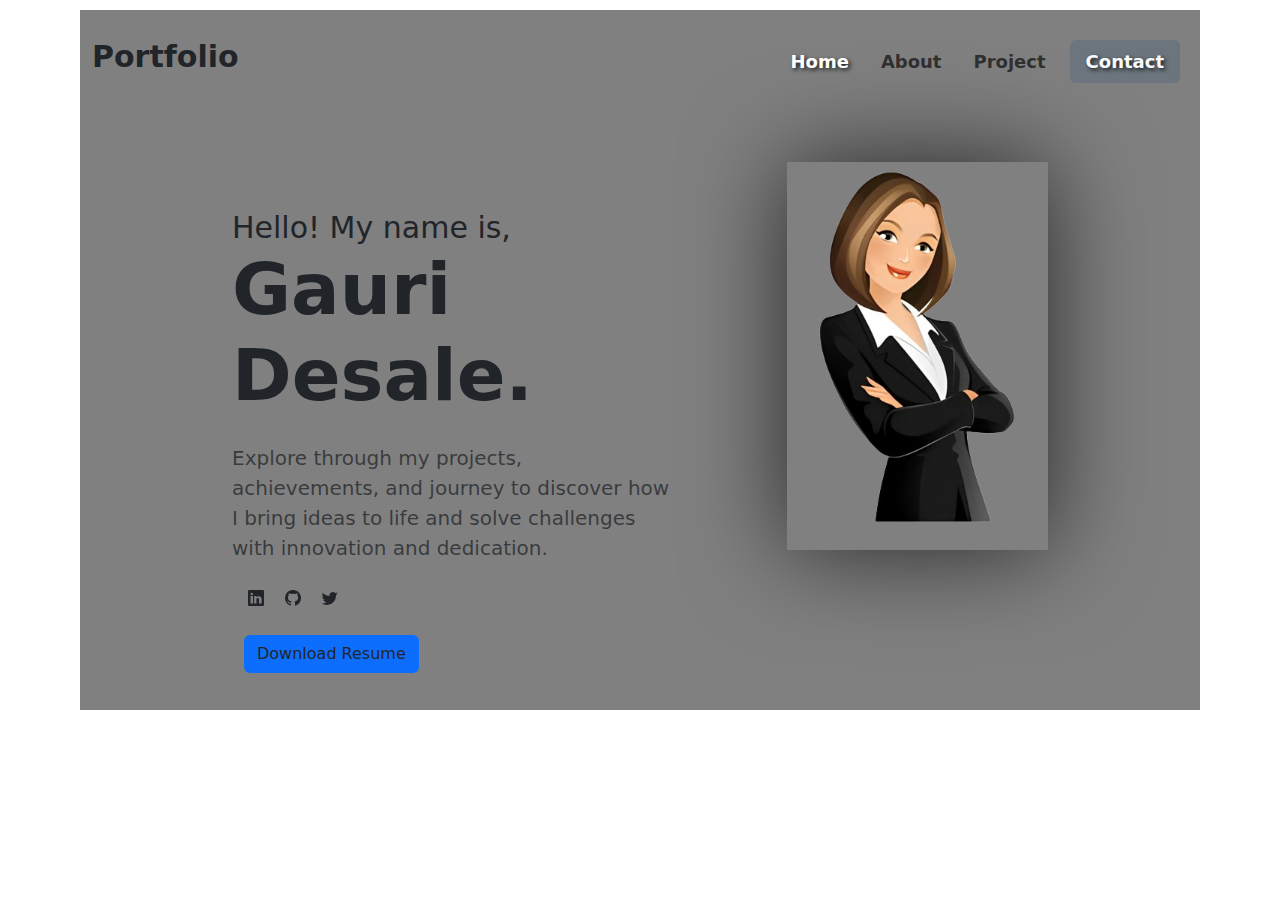
<file: index.html>
<!DOCTYPE html>
<html lang="en">

<head>
    <!-- Meta tags -->
    <meta charset="UTF-8">
    <meta name="viewport" content="width=device-width, initial-scale=1.0">

    <!-- Bootstrap CSS -->
    <link href="https://cdn.jsdelivr.net/npm/bootstrap@5.3.3/dist/css/bootstrap.min.css" rel="stylesheet"
        integrity="sha384-QWTKZyjpPEjISv5WaRU9OFeRpok6YctnYmDr5pNlyT2bRjXh0JMhjY6hW+ALEwIH" crossorigin="anonymous">
    <script src="https://cdn.jsdelivr.net/npm/bootstrap@5.3.3/dist/js/bootstrap.bundle.min.js"
        integrity="sha384-YvpcrYf0tY3lHB60NNkmXc5s9fDVZLESaAA55NDzOxhy9GkcIdslK1eN7N6jIeHz"
        crossorigin="anonymous"></script>
    <!-- Bootstrap Icons CSS -->
    <link rel="stylesheet" href="https://cdn.jsdelivr.net/npm/bootstrap-icons@1.11.3/font/bootstrap-icons.min.css">

    <!-- Favicon -->
    <link rel="shortcut icon" href="images/favi.png" type="image/x-icon">

    <!-- Custom CSS -->
    <link rel="stylesheet" href="styles.css">

    <title>Portfolio</title>
</head>


<body>
    <!-- Navbar -->
    <div id="box">
        <nav class="navbar navbar-expand-md navbar-light my-3">
            <div class=" container">
                <!-- Logo -->
                <a href="index.html" class="navbar-brand">
                    <h3 class="title fw-bold text-dark">
                        Portfolio</h3>
                </a>
                <!-- Navbar Toggler -->
                <button class="navbar-toggler" type="button" data-bs-toggle="collapse" data-bs-target="#main-nav"
                    aria-expanded="false" aria-controls="main-nav" aria-label="Toggle navigation">
                    <span class="navbar-toggler-icon"></span>
                </button>

                <!-- Navbar Links -->
                <div class="  navbar-collapse collapse justify-content-end align-center " id="main-nav">
                    <ul class="navbar-nav">
                        <li class="nav-item px-2">
                            <a href="index.html" class="nav-link fw-bold zoom-out">Home</a>
                        </li>
                        <li class="nav-item px-2">
                            <a href="about.html" class="nav-link fw-bold">About</a>
                        </li>
                        <li class="nav-item px-2">
                            <a href="project.html" class="nav-link fw-bold">Project</a>
                        </li>
                        <li class="nav-item px-2">
                            <a href="contact.html"
                                class="nav-link fw-bold btn text-light px-3 bg-secondary zoom-out">Contact</a>
                        </li>
                    </ul>
                </div>
            </div>
        </nav>


        <!-- content -->
        <section>
            <div id="intro">
                <div class="container-lg">
                    <div class="row justify-content-center ">
                        <div class="col-md-5 col-lg-5 pt-5 text-center text-md-start">
                            <!-- Introduction -->
                            <div>
                                <div class="display-5" style="font-size: 30px;"> Hello! My name is, </div>
                                <div class="display-2 fw-bold"> <span class="name">Gauri Desale.</span></div>

                            </div>
                            <!-- Description -->
                            <p class="lead my-4 text-muted "> Explore through my projects, achievements, and journey to
                                discover how I bring ideas to life and solve challenges with innovation and dedication.
                            </p>

                            <!-- Social Media Icons -->
                            <div class="text-md-start ">
                                <a href="https://linkedin.com/" class="icon-link"><i
                                        class="icons bi bi-linkedin text-dark px-3"></i></a>
                                <a href="https://github.com/" class="icon-link"><i
                                        class="bi bi-github text-dark px-3"></i></a>
                                <a href="https://twitter.com/" class="icon-link"><i
                                        class="bi bi-twitter text-dark px-3"></i></a>
                            </div>

                            <!-- Resume Download Button -->
                            <div class="container justify-content-center ">
                                <a href="gauri_desale_cv.pdf" download="Gauri_Desale_CV.pdf"
                                    class=" btn bg-primary mt-4 download_btn">Download Resume</a>
                            </div>
                        </div>
                        <div class="col-md-5 col-lg-4 pb-5 mb-5   text-center d-none d-md-none d-lg-block"
                            style="padding-left: 100px;">
                            <img src="images/main_img.png" alt="" class="img-fluid home_img">
                        </div>
                    </div>

                </div>

            </div>
        </section>



    </div>


    <!-- Bootstrap JS dependencies -->
    <script src="https://code.jquery.com/jquery-3.4.1.slim.min.js"
        integrity="sha384-J6qa4849blE2+poT4WnyKhv5vZF5SrPo0iEjwBvKU7imGFAV0wwj1yYfoRSJoZ+n"
        crossorigin="anonymous"></script>
    <script src="https://cdn.jsdelivr.net/npm/popper.js@1.16.0/dist/umd/popper.min.js"
        integrity="sha384-Q6E9RHvbIyZFJoft+2mJbHaEWldlvI9IOYy5n3zV9zzTtmI3UksdQRVvoxMfooAo"
        crossorigin="anonymous"></script>
    <script src="https://cdn.jsdelivr.net/npm/bootstrap@4.4.1/dist/js/bootstrap.min.js"
        integrity="sha384-wfSDF2E50Y2D1uUdj0O3uMBJnjuUD4Ih7YwaYd1iqfktj0Uod8GCExl3Og8ifwB6"
        crossorigin="anonymous"></script>
</body>

</html>
</file>
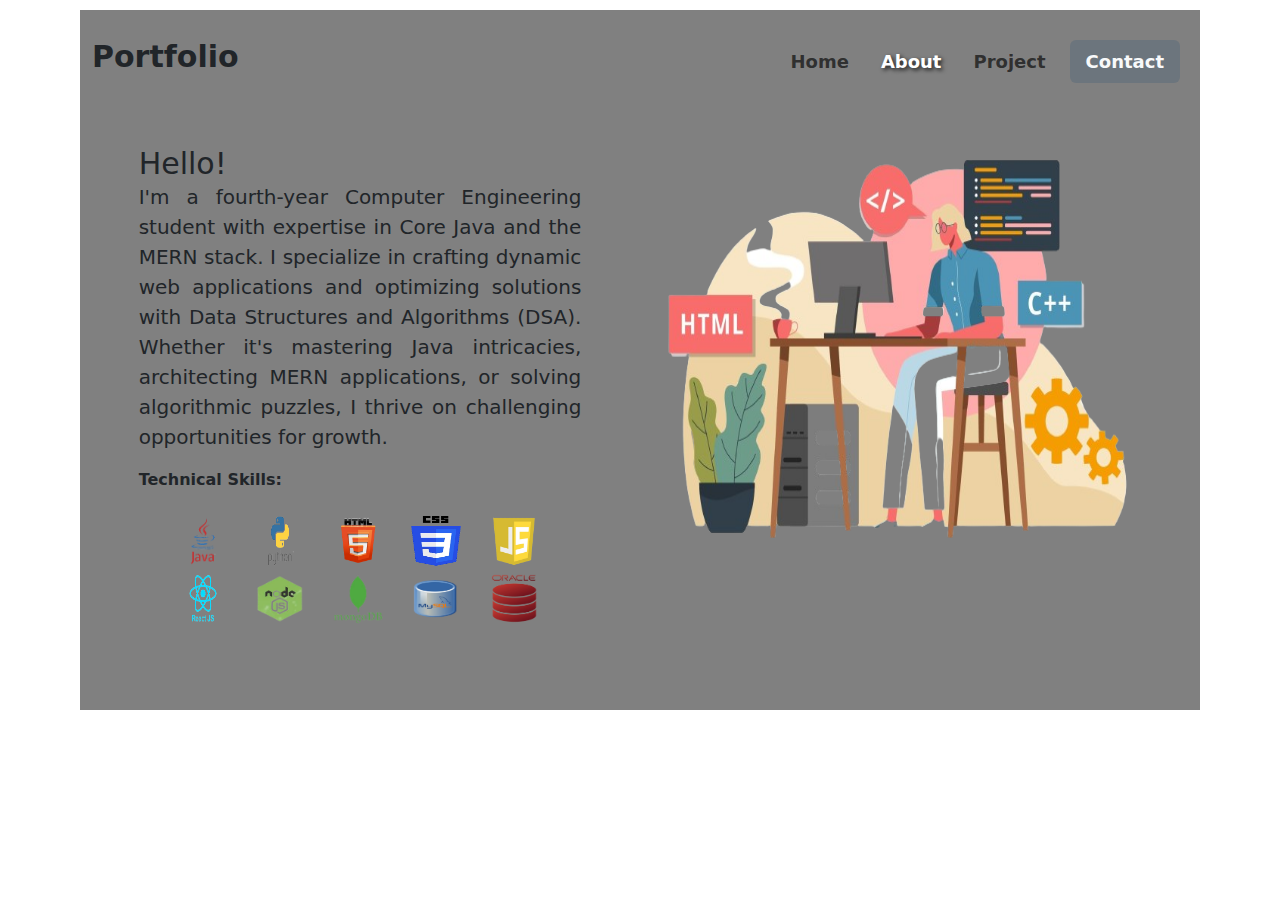
<file: about.html>
<!DOCTYPE html>
<html lang="en">

<head>
    <!-- Meta tags -->
    <meta charset="UTF-8">
    <meta name="viewport" content="width=device-width, initial-scale=1.0">

    <!-- Bootstrap CSS -->
    <link href="https://cdn.jsdelivr.net/npm/bootstrap@5.3.3/dist/css/bootstrap.min.css" rel="stylesheet"
        integrity="sha384-QWTKZyjpPEjISv5WaRU9OFeRpok6YctnYmDr5pNlyT2bRjXh0JMhjY6hW+ALEwIH" crossorigin="anonymous">
    <script src="https://cdn.jsdelivr.net/npm/bootstrap@5.3.3/dist/js/bootstrap.bundle.min.js"
        integrity="sha384-YvpcrYf0tY3lHB60NNkmXc5s9fDVZLESaAA55NDzOxhy9GkcIdslK1eN7N6jIeHz"
        crossorigin="anonymous"></script>
    <!-- Bootstrap Icons CSS -->
    <link rel="stylesheet" href="https://cdn.jsdelivr.net/npm/bootstrap-icons@1.11.3/font/bootstrap-icons.min.css">

    <!-- Favicon -->
    <link rel="shortcut icon" href="images/favi.png" type="image/x-icon">

    <!-- Custom CSS -->
    <link rel="stylesheet" href="styles.css">

    <title>Portfolio</title>
</head>

<body class="exception">
    <!-- Navbar -->
    <div id="box">
        <nav class="navbar navbar-expand-md navbar-light mt-3">
            <div class=" container">
                <!-- Logo -->
                <a href="index.html" class="navbar-brand">
                    <h3 class="title fw-bold text-dark">
                        Portfolio
                    </h3>
                </a>
                <!-- Navbar Toggler -->
                <button class="navbar-toggler" type="button" data-bs-toggle="collapse" data-bs-target="#main-nav"
                    aria-expanded="false" aria-controls="main-nav" aria-label="Toggle navigation">
                    <span class="navbar-toggler-icon"></span>
                </button>

                <!-- Navbar Links -->
                <div class=" navbar-collapse collapse justify-content-end align-center " id="main-nav">
                    <ul class="navbar-nav">
                        <li class="nav-item px-2">
                            <a href="index.html" class="nav-link fw-bold ">Home</a>
                        </li>
                        <li class="nav-item px-2 ">
                            <a href="about.html" class=" nav-link fw-bold zoom-out ">About</a>
                        </li>
                        <li class="nav-item px-2">
                            <a href="project.html" class="nav-link fw-bold">Project</a>
                        </li>
                        <li class="nav-item px-2">
                            <a href="contact.html" class="nav-link fw-bold btn text-light px-3 bg-secondary">Contact</a>
                        </li>
                    </ul>
                </div>
            </div>
        </nav>

        <!-- Introduction Section -->
        <section>
            <div id="intro">
                <div class="container-lg">
                    <div class="row justify-content-center ">
                        <div class="col-md-5 col-lg-5 pt-0 text-center text-md-start">
                            <!-- Heading and Description -->
                            <div>
                                <div class="display-5" style="font-size: 30px;"> Hello! </div>
                            </div>
                            <!-- Your introduction text -->
                            <p class="lead about_text d-sm-block d-lg-block">
                                I'm a fourth-year Computer Engineering student with expertise in Core Java and the MERN
                                stack. I specialize in crafting dynamic web applications and optimizing solutions with
                                Data Structures and Algorithms (DSA). Whether it's mastering Java intricacies,
                                architecting MERN applications, or solving algorithmic puzzles, I thrive on challenging
                                opportunities for growth.
                            </p>
                            <!-- Technical Skills -->
                            <div class=" text-md-start ">
                                <div class="lead-dark fw-bold mt-2 mb-4">
                                    Technical Skills:
                                </div>
                                <div class=" row justify-content-center">
                                    <div class="col-2">
                                        <img class="skills_img " src="images/java.png" alt="js">
                                    </div>

                                    <div class="col-2">
                                        <img class="skills_img " src="images/python.png" alt="js">
                                    </div>
                                    <div class="col-2">
                                        <img class="skills_img " src="images/html.png" alt="js">
                                    </div>
                                    <div class="col-2">
                                        <img class="skills_img " src="images/css.png" alt="js">
                                    </div>
                                    <div class="col-2">
                                        <img class="skills_img " src="images/js.png" alt="js">
                                    </div>

                                </div>
                                <div class="row mt-2 justify-content-center">

                                    <div class="col-2">
                                        <img class="skills_img " src="images/react.png" alt="js">
                                    </div>
                                    <div class="col-2">
                                        <img class="skills_img " src="images/nodejs.png" alt="js">
                                    </div>
                                    <div class="col-2">
                                        <img class="skills_img " src="images/mongo.png" alt="js">
                                    </div>
                                    <div class="col-2">
                                        <img class="skills_img " src="images/mysql.png" alt="js">
                                    </div>
                                    <div class="col-2">
                                        <img class="skills_img " src="images/oracle.png" alt="js">
                                    </div>

                                </div>
                            </div>
                        </div>
                        <!-- Image Section -->
                        <div class="col-md-5 col-lg-6 pb-5 mb-5   text-center d-none d-md-none d-lg-block"
                            style="padding-left: 70px; ">
                            <img src="images/about_img.png" alt="about_img" class="img-fluid "
                                style="height:25rem; width: 100%; ">
                        </div>
                    </div>

                </div>

            </div>
        </section>
    </div>


    <!-- Bootstrap JS dependencies -->
    <script src="https://code.jquery.com/jquery-3.4.1.slim.min.js"
        integrity="sha384-J6qa4849blE2+poT4WnyKhv5vZF5SrPo0iEjwBvKU7imGFAV0wwj1yYfoRSJoZ+n"
        crossorigin="anonymous"></script>
    <script src="https://cdn.jsdelivr.net/npm/popper.js@1.16.0/dist/umd/popper.min.js"
        integrity="sha384-Q6E9RHvbIyZFJoft+2mJbHaEWldlvI9IOYy5n3zV9zzTtmI3UksdQRVvoxMfooAo"
        crossorigin="anonymous"></script>
    <script src="https://cdn.jsdelivr.net/npm/bootstrap@4.4.1/dist/js/bootstrap.min.js"
        integrity="sha384-wfSDF2E50Y2D1uUdj0O3uMBJnjuUD4Ih7YwaYd1iqfktj0Uod8GCExl3Og8ifwB6"
        crossorigin="anonymous"></script>
</body>

</html>
</file>
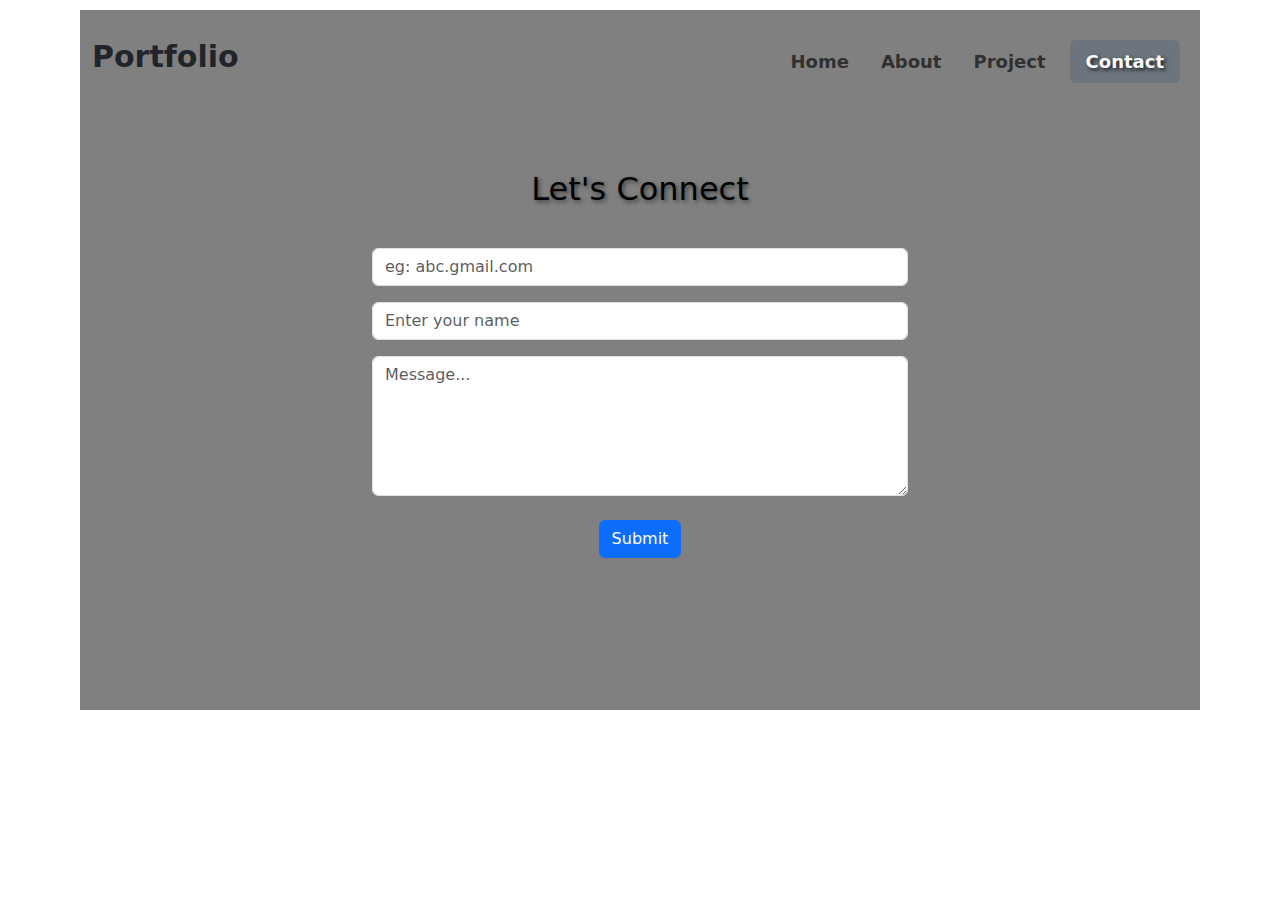
<file: contact.html>
<!DOCTYPE html>
<html lang="en">

<head>
    <meta charset="UTF-8">
    <meta name="viewport" content="width=device-width, initial-scale=1.0">

    <!-- Bootstrap CSS -->
    <link href="https://cdn.jsdelivr.net/npm/bootstrap@5.3.3/dist/css/bootstrap.min.css" rel="stylesheet"
        integrity="sha384-QWTKZyjpPEjISv5WaRU9OFeRpok6YctnYmDr5pNlyT2bRjXh0JMhjY6hW+ALEwIH" crossorigin="anonymous">
    <script src="https://cdn.jsdelivr.net/npm/bootstrap@5.3.3/dist/js/bootstrap.bundle.min.js"
        integrity="sha384-YvpcrYf0tY3lHB60NNkmXc5s9fDVZLESaAA55NDzOxhy9GkcIdslK1eN7N6jIeHz"
        crossorigin="anonymous"></script>
    <!-- Bootstrap Icons CSS -->
    <link rel="stylesheet" href="https://cdn.jsdelivr.net/npm/bootstrap-icons@1.11.3/font/bootstrap-icons.min.css">

    <!-- Custom CSS -->
    <link rel="stylesheet" href="styles.css">

    <!-- Favicon -->
    <link rel="shortcut icon" href="images/favi.png" type="image/x-icon">

    <title>Portfolio</title>
</head>

<body>
    <!-- Navbar -->
    <div id="box">
        <nav class="navbar navbar-expand-md navbar-light mt-3">
            <div class=" container">
                <!-- Logo -->
                <a href="index.html" class="navbar-brand">
                    <h3 class="title fw-bold text-dark">
                        Portfolio</h3>
                </a>
                <!-- Navbar Toggler -->
                <button class="navbar-toggler" type="button" data-bs-toggle="collapse" data-bs-target="#main-nav"
                    aria-expanded="false" aria-controls="main-nav" aria-label="Toggle navigation">
                    <span class="navbar-toggler-icon"></span>
                </button>


                <!-- Navbar Links -->
                <div class=" navbar-collapse collapse justify-content-end align-center " id="main-nav">
                    <ul class="navbar-nav">
                        <li class="nav-item px-2">
                            <a href="index.html" class="nav-link fw-bold ">Home</a>
                        </li>
                        <li class="nav-item px-2">
                            <a href="about.html" class="nav-link fw-bold">About</a>
                        </li>
                        <li class="nav-item px-2">
                            <a href="project.html" class="nav-link fw-bold">Project</a>
                        </li>
                        <li class="nav-item px-2">
                            <a href="contact.html"
                                class="nav-link fw-bold btn text-light px-3 bg-secondary zoom-out">Contact</a>
                        </li>
                    </ul>
                </div>
            </div>
        </nav>

        <!-- contact form -->
        <section id="contact">
            <div class="container-lg">
                <div class="text-center my-4">
                    <h2 class="contact-effect">Let's Connect</h2>
                </div>
                <div class="row justify-content-center ">
                    <div class="col-lg-6">
                        <form>
                            <div class="my-3"><input type="email" class="form-control" id="email"
                                    placeholder="eg: abc.gmail.com" required></div>

                            <div class="my-3">
                                <input type="text" class="form-control" id="name" placeholder="Enter your name"
                                    required>
                            </div>

                            <div><textarea id="query" class="form-control" style="height:140px"
                                    placeholder="Message..."></textarea></div>

                            <div class="my-4 text-center">
                                <button type="submit" class="btn btn-primary ">Submit</button>
                            </div>
                        </form>
                    </div>
                </div>
            </div>
        </section>
    </div>



    <!-- Bootstrap JS dependencies -->
    <script src="https://code.jquery.com/jquery-3.4.1.slim.min.js"
        integrity="sha384-J6qa4849blE2+poT4WnyKhv5vZF5SrPo0iEjwBvKU7imGFAV0wwj1yYfoRSJoZ+n"
        crossorigin="anonymous"></script>
    <script src="https://cdn.jsdelivr.net/npm/popper.js@1.16.0/dist/umd/popper.min.js"
        integrity="sha384-Q6E9RHvbIyZFJoft+2mJbHaEWldlvI9IOYy5n3zV9zzTtmI3UksdQRVvoxMfooAo"
        crossorigin="anonymous"></script>
    <script src="https://cdn.jsdelivr.net/npm/bootstrap@4.4.1/dist/js/bootstrap.min.js"
        integrity="sha384-wfSDF2E50Y2D1uUdj0O3uMBJnjuUD4Ih7YwaYd1iqfktj0Uod8GCExl3Og8ifwB6"
        crossorigin="anonymous"></script>
</body>

</html>
</file>
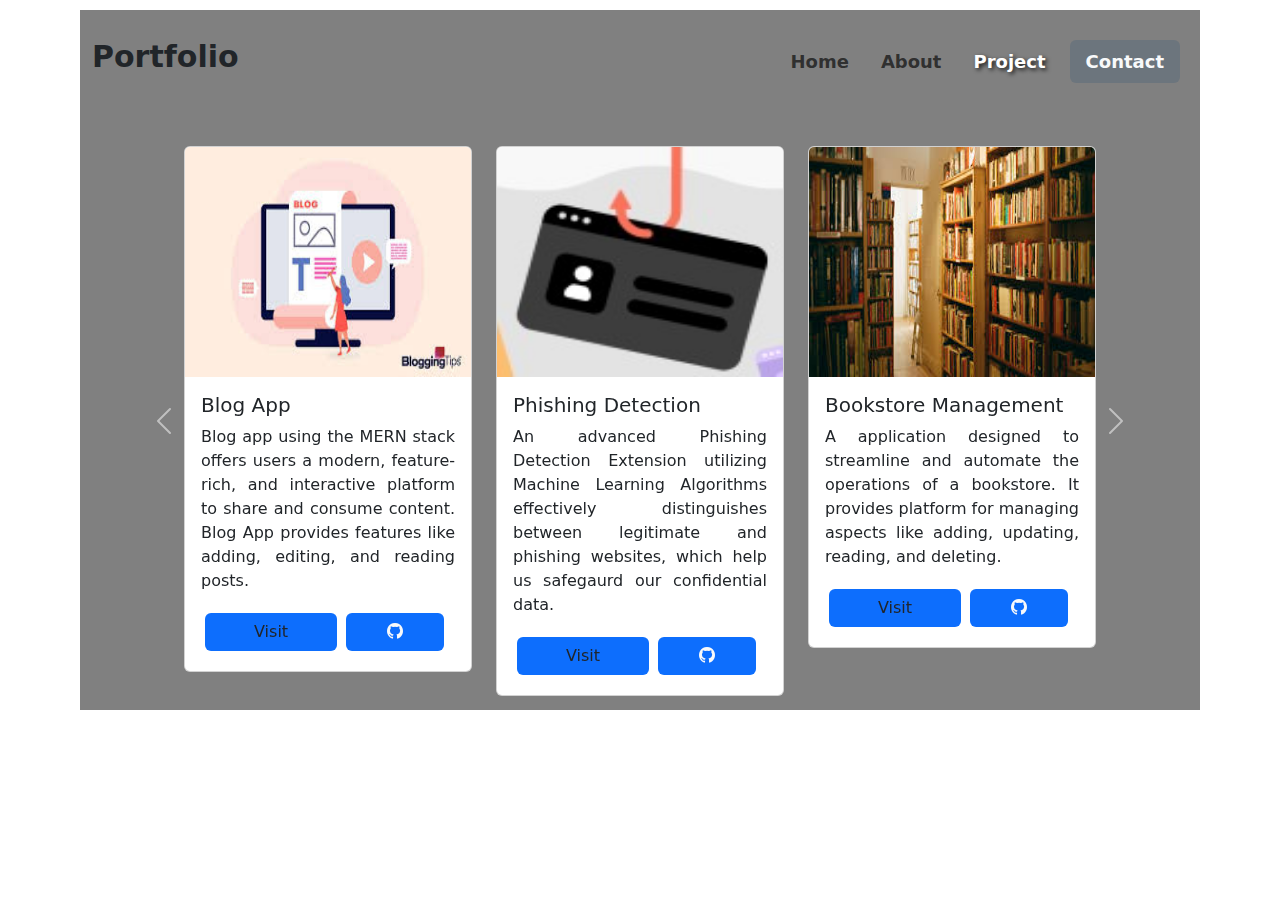
<file: project.html>
<!DOCTYPE html>
<html lang="en">

<head>
    <meta charset="UTF-8">
    <meta name="viewport" content="width=device-width, initial-scale=1.0">

    <!-- Bootstrap CSS -->
    <link href="https://cdn.jsdelivr.net/npm/bootstrap@5.3.3/dist/css/bootstrap.min.css" rel="stylesheet"
        integrity="sha384-QWTKZyjpPEjISv5WaRU9OFeRpok6YctnYmDr5pNlyT2bRjXh0JMhjY6hW+ALEwIH" crossorigin="anonymous">
    <script src="https://cdn.jsdelivr.net/npm/bootstrap@5.3.3/dist/js/bootstrap.bundle.min.js"
        integrity="sha384-YvpcrYf0tY3lHB60NNkmXc5s9fDVZLESaAA55NDzOxhy9GkcIdslK1eN7N6jIeHz"
        crossorigin="anonymous"></script>
    <!-- Bootstrap Icons CSS -->
    <link rel="stylesheet" href="https://cdn.jsdelivr.net/npm/bootstrap-icons@1.11.3/font/bootstrap-icons.min.css">

    <!-- Custom CSS -->
    <link rel="stylesheet" href="styles.css">

    <!-- Favicon -->
    <link rel="shortcut icon" href="images/favi.png" type="image/x-icon">

    <title>Portfolio</title>
</head>


<body>
    <div id="box">
        <!-- Navigation -->
        <nav class="navbar navbar-expand-md navbar-light mt-3">
            <div class=" container">
                <!-- Logo -->
                <a href="index.html" class="navbar-brand">
                    <h3 class="title fw-bold text-dark">
                        Portfolio</h3>
                </a>
                <!-- Navbar Toggler -->
                <button class="navbar-toggler" type="button" data-bs-toggle="collapse" data-bs-target="#main-nav"
                    aria-expanded="false" aria-controls="main-nav" aria-label="Toggle navigation">
                    <span class="navbar-toggler-icon"></span>
                </button>

                <!-- Navbar Links -->
                <div class=" navbar-collapse collapse justify-content-end align-center " id="main-nav">
                    <ul class="navbar-nav">
                        <li class="nav-item px-2">
                            <a href="index.html" class="nav-link fw-bold ">Home</a>
                        </li>
                        <li class="nav-item px-2">
                            <a href="about.html" class="nav-link fw-bold">About</a>
                        </li>
                        <li class="nav-item px-2">
                            <a href="project.html" class="nav-link fw-bold zoom-out">Project</a>
                        </li>
                        <li class="nav-item px-2">
                            <a href="contact.html" class="nav-link fw-bold btn text-light px-3 bg-secondary">Contact</a>
                        </li>
                    </ul>
                </div>
            </div>
        </nav>
        <!-- Content -->
        <section>
            <!-- Large Screen Carousel -->

            <div id="carouselExample" class="carousel slide d-none d-sm-block">
                <div class="carousel-inner">
                    <div class="carousel-item ">
                        <div class="d-flex justify-content-center">
                            <div class="row">
                                <div class="col-md-4">
                                    <div class="card" style="width: 18rem;">
                                        <img src="images/yt.jpeg" class="card-img-top" alt="..." style="height: 230px;">
                                        <div class="card-body">
                                            <h5 class="card-title">Youtube-clone</h5>
                                            <p class="card-text about_text">Utilizing the MERN stack
                                                showcasing proficiency in web development, database
                                                management,integration of modern technologies for seamless video
                                                streaming and user interaction.</p>
                                            <a href="#" class="btn bg-primary px-5 m-1  ">Visit</a>
                                            <a href="https://github.com/" class="btn bg-primary px-4"><i
                                                    class="bi bi-github text-light px-3"></i></a>

                                        </div>
                                    </div>
                                </div>
                                <div class="col-md-4">
                                    <div class="card" style="width: 18rem;">
                                        <img src="images/sorting_vis.png" class="card-img-top" alt="..."
                                            style="height: 230px;">
                                        <div class="card-body">
                                            <h5 class="card-title">Sorting Visualizer</h5>
                                            <p class="card-text about_text">The sorting visualization
                                                project is a web
                                                application, allows users to visualize the sorting process. Interactive
                                                web app visualizes sorting
                                                algorithms array rearrangement.</p>
                                            <a href="#" class="btn bg-primary px-5 m-1  ">Visit</a>
                                            <a href="https://github.com/" class="btn bg-primary px-4"><i
                                                    class="bi bi-github text-light px-3"></i></a>

                                        </div>
                                    </div>
                                </div>
                                <div class="col-md-4">
                                    <div class="card" style="width: 18rem;">
                                        <img src="images/todo.jpeg" class="card-img-top" alt="..."
                                            style="height: 230px;">
                                        <div class="card-body">
                                            <h5 class="card-title">To Do List </h5>
                                            <p class="card-text about_text"> A innovative to-do list project,
                                                revolutionizing task management
                                                Empowering users with a simple platform to organize daily
                                                tasks. Efficient task management made simple with this project.
                                            </p>
                                            <a href="#" class="btn bg-primary px-5 m-1  ">Visit</a>
                                            <a href="https://github.com/" class="btn bg-primary px-4"><i
                                                    class="bi bi-github text-light px-3"></i></a>

                                        </div>

                                    </div>
                                </div>
                            </div>
                        </div>
                    </div>
                    <div class="carousel-item active">
                        <div class="d-flex justify-content-center">
                            <div class="row">
                                <div class="col-md-4">
                                    <div class="card" style="width: 18rem;">
                                        <img src="images/blog.jpeg" class="card-img-top" alt="..."
                                            style="height: 230px;">
                                        <div class="card-body">
                                            <h5 class="card-title">Blog App </h5>
                                            <p class="card-text about_text">Blog app using the MERN stack offers users a
                                                modern, feature-rich, and interactive platform to share
                                                and consume content.
                                                Blog App provides features like adding, editing, and reading posts.</p>
                                            <a href="#" class="btn bg-primary px-5 m-1  ">Visit</a>
                                            <a href="https://github.com/" class="btn bg-primary px-4"><i
                                                    class="bi bi-github text-light px-3"></i></a>

                                        </div>
                                    </div>
                                </div>
                                <div class="col-md-4">
                                    <div class="card" style="width: 18rem;">
                                        <img src="images/phishing .jpg" class="card-img-top" alt="..."
                                            style="height: 230px;">
                                        <div class="card-body">
                                            <h5 class="card-title">Phishing Detection </h5>
                                            <p class="card-text about_text">An advanced Phishing Detection Extension
                                                utilizing Machine Learning Algorithms effectively distinguishes between
                                                legitimate and phishing websites, which help us safegaurd our
                                                confidential
                                                data.
                                            </p>
                                            <a href="#" class="btn bg-primary px-5 m-1  ">Visit</a>
                                            <a href="https://github.com/" class="btn bg-primary px-4"><i
                                                    class="bi bi-github text-light px-3"></i></a>

                                        </div>
                                    </div>
                                </div>
                                <div class="col-md-4">
                                    <div class="card" style="width: 18rem;">
                                        <img src="images/images.jpeg " class="card-img-top" alt="..."
                                            style="height: 230px;">
                                        <div class="card-body">
                                            <h5 class="card-title">Bookstore Management </h5>
                                            <p class="card-text about_text"> A application designed to streamline and
                                                automate the
                                                operations of a bookstore. It provides platform for
                                                managing aspects like adding,
                                                updating, reading, and deleting.</p>
                                            <a href="#" class="btn bg-primary px-5 m-1  ">Visit</a>
                                            <a href="https://github.com/" class="btn bg-primary px-4"><i
                                                    class="bi bi-github text-light px-3"></i></a>

                                        </div>

                                    </div>
                                </div>
                            </div>
                        </div>
                    </div>

                </div>

                <!-- Carousel controls -->
                <button class="carousel-control-prev" type="button" data-bs-target="#carouselExample"
                    data-bs-slide="prev">
                    <span class="carousel-control-prev-icon" aria-hidden="true"></span>
                    <span class="visually-hidden">Previous</span>
                </button>
                <button class="carousel-control-next" type="button" data-bs-target="#carouselExample"
                    data-bs-slide="next">
                    <span class="carousel-control-next-icon" aria-hidden="true"></span>
                    <span class="visually-hidden">Next</span>
                </button>
            </div>


            <!-- for small screen  Carousel -->
            <div id="carouselExampleSmall" class="carousel slide d-sm-none">
                <div class="carousel-inner">
                    <div class="carousel-item ">
                        <div class="d-flex justify-content-center">
                            <div class="row">
                                <div class="col-md-4">
                                    <div class="card" style="width: 18rem;">
                                        <img src="images/yt.jpeg" class="card-img-top" alt="..." style="height: 230px;">
                                        <div class="card-body">
                                            <h5 class="card-title">Youtube-clone</h5>
                                            <p class="card-text about_text">Utilizing the MERN stack
                                                showcasing proficiency in web development, database
                                                management,integration of modern technologies for seamless video
                                                streaming and user interaction.</p>
                                            <a href="#" class="btn bg-primary px-5 m-1  ">Visit</a>
                                            <a href="https://github.com/" class="btn bg-primary px-4"><i
                                                    class="bi bi-github text-light px-3"></i></a>

                                        </div>
                                    </div>
                                </div>
                            </div>
                        </div>
                    </div>
                    <div class="carousel-item ">
                        <div class="d-flex justify-content-center">
                            <div class="row">
                                <div class="col-md-4">
                                    <div class="card" style="width: 18rem;">
                                        <img src="images/sorting_vis.png" class="card-img-top" alt="..."
                                            style="height: 230px;">
                                        <div class="card-body">
                                            <h5 class="card-title">Sorting Visualizer</h5>
                                            <p class="card-text about_text">The sorting visualization
                                                project is a web
                                                application, allows users to visualize the sorting process. Interactive
                                                web app visualizes sorting
                                                algorithms array rearrangement.</p>
                                            <a href="#" class="btn bg-primary px-5 m-1  ">Visit</a>
                                            <a href="https://github.com/" class="btn bg-primary px-4"><i
                                                    class="bi bi-github text-light px-3"></i></a>

                                        </div>
                                    </div>
                                </div>
                            </div>
                        </div>
                    </div>
                    <div class="carousel-item active ">
                        <div class="d-flex justify-content-center">
                            <div class="row">
                                <div class="col-md-4">
                                    <div class="card" style="width: 18rem;">
                                        <img src="images/images.jpeg" class="card-img-top" alt="..."
                                            style="height: 230px;">
                                        <div class="card-body">
                                            <h5 class="card-title about_text">Bookstore Management </h5>
                                            <p class="card-text about_text"> A application designed to streamline and
                                                automate the
                                                operations of a bookstore. It provides platform for
                                                managing aspects like adding,
                                                updating, reading, and deleting.</p>
                                            <a href="#" class="btn bg-primary px-5 m-1  ">Visit</a>
                                            <a href="https://github.com/" class="btn bg-primary px-4"><i
                                                    class="bi bi-github text-light px-3"></i></a>

                                        </div>
                                    </div>
                                </div>
                            </div>
                        </div>
                    </div>
                    <div class="carousel-item ">
                        <div class="d-flex justify-content-center">
                            <div class="row">
                                <div class="col-md-4">
                                    <div class="card" style="width: 18rem;">
                                        <img src="images/blog.jpeg" class="card-img-top" alt="..."
                                            style="height: 230px;">
                                        <div class="card-body">
                                            <h5 class="card-title ">Blog App </h5>
                                            <p class="card-text about_text">Blog app using the MERN stack offers users a
                                                modern, feature-rich, and interactive platform to share
                                                and consume content.
                                                Blog App provides features like adding, editing, and reading posts.</p>
                                            <a href="#" class="btn bg-primary px-5 m-1  ">Visit</a>
                                            <a href="https://github.com/" class="btn bg-primary px-4"><i
                                                    class="bi bi-github text-light px-3"></i></a>

                                        </div>
                                    </div>
                                </div>
                            </div>
                        </div>
                    </div>
                    <div class="carousel-item ">
                        <div class="d-flex justify-content-center">
                            <div class="row">
                                <div class="col-md-4">
                                    <div class="card" style="width: 18rem;">
                                        <img src="images/phishing .jpg" class="card-img-top" alt="..."
                                            style="height: 230px;">
                                        <div class="card-body">
                                            <h5 class="card-title ">Phishing Detection </h5>
                                            <p class="card-text about_text">An advanced Phishing Detection Extension
                                                utilizing Machine Learning Algorithms effectively distinguishes between
                                                legitimate and phishing websites, which help us safegaurd our
                                                confidential
                                                data.
                                            </p>
                                            <a href="#" class="btn bg-primary px-5 m-1  ">Visit</a>
                                            <a href="https://github.com/" class="btn bg-primary px-4"><i
                                                    class="bi bi-github text-light px-3"></i></a>

                                        </div>
                                    </div>
                                </div>
                            </div>
                        </div>
                    </div>
                    <div class="carousel-item ">
                        <div class="d-flex justify-content-center">
                            <div class="row">
                                <div class="col-md-4">
                                    <div class="card" style="width: 18rem;">
                                        <img src="images/todo.jpeg " class="card-img-top" alt="..."
                                            style="height: 230px;">
                                        <div class="card-body">
                                            <h5 class="card-title">To Do List </h5>
                                            <p class="card-text about_text"> A innovative to-do list project,
                                                revolutionizing task management
                                                Empowering users with a simple platform to organize daily
                                                tasks. Efficient task management made simple with this project.
                                            </p>
                                            <a href="#" class="btn bg-primary px-5 m-1  ">Visit</a>
                                            <a href="https://github.com/" class="btn bg-primary px-4"><i
                                                    class="bi bi-github text-light px-3"></i></a>

                                        </div>
                                    </div>
                                </div>
                            </div>
                        </div>
                    </div>

                    <!-- Carousel controls -->
                </div>
                <button class="carousel-control-prev" type="button" data-bs-target="#carouselExampleSmall"
                    data-bs-slide="prev">
                    <span class="carousel-control-prev-icon" aria-hidden="true"></span>
                    <span class="visually-hidden">Previous</span>
                </button>
                <button class="carousel-control-next" type="button" data-bs-target="#carouselExampleSmall"
                    data-bs-slide="next">
                    <span class="carousel-control-next-icon" aria-hidden="true"></span>
                    <span class="visually-hidden">Next</span>
                </button>
            </div>
        </section>




    </div>
    <!-- Bootstrap JS dependencies -->
    <script src="https://code.jquery.com/jquery-3.4.1.slim.min.js"
        integrity="sha384-J6qa4849blE2+poT4WnyKhv5vZF5SrPo0iEjwBvKU7imGFAV0wwj1yYfoRSJoZ+n"
        crossorigin="anonymous"></script>
    <script src="https://cdn.jsdelivr.net/npm/popper.js@1.16.0/dist/umd/popper.min.js"
        integrity="sha384-Q6E9RHvbIyZFJoft+2mJbHaEWldlvI9IOYy5n3zV9zzTtmI3UksdQRVvoxMfooAo"
        crossorigin="anonymous"></script>
    <script src="https://cdn.jsdelivr.net/npm/bootstrap@4.4.1/dist/js/bootstrap.min.js"
        integrity="sha384-wfSDF2E50Y2D1uUdj0O3uMBJnjuUD4Ih7YwaYd1iqfktj0Uod8GCExl3Og8ifwB6"
        crossorigin="anonymous"></script>
</body>

</html>
</file>
<file: styles.css>
/* common for all pages */
#box {
    margin: 10px 80px;
    height: 700px;
    background-color: grey;
    overflow: hidden;
}

@media (max-width: 1100px) {
    #box {
        margin: 10px 20px;
        overflow: auto;
    }
}


section {
    padding: 50px 0 0;

}

/* logo css*/
.title {
    font-size: 30px;
}

.title:hover {
    transform: scale(1.05);
    text-shadow: 0 0 100px rgba(0, 0, 0, 1);
}

/* home page bootstap icon css  */
.icon-link:hover {
    text-shadow: 0 0 20px rgba(0, 0, 0, 0.9);
    transform: scale(1.2);
}

/* css for all btn */
.download_btn:hover {
    text-shadow: 0 0 20px rgba(17, 148, 172, 0.9);
    transform: scale(1.2);
}


/* home page image css */
.home_img {

    box-shadow: 0 0 100px rgba(0, 0, 0, 0.7);

}

.home_img:hover {
    box-shadow: 0 0 100px rgba(0, 0, 0, 0.9);
    transform: scale(1.02);
}

/* nav-link common css */

.nav-link {
    font-size: 18px;
}

.nav-link:hover {
    transform: scale(1.04);
    color: white;
    text-shadow: 0 0 100px rgba(0, 0, 0, 0.7);
}

/* css to highliting the page we are on */
.zoom-out {
    color: white;
    text-shadow: 2px 2px 4px rgba(0, 0, 0, 0.8);
}

/* about skill img css */
.skills_img {
    height: 50px;
    width: 50px;
}

/* contact page heading css */
.contact-effect {
    color: black;
    text-shadow: 2px 2px 4px rgba(0, 0, 0, 0.5);
}

/* css for about te */

.about_text {
    text-align: justify;
}

@media (max-width:767px) {
    #intro {
        overflow: auto;
    }

}
</file>
